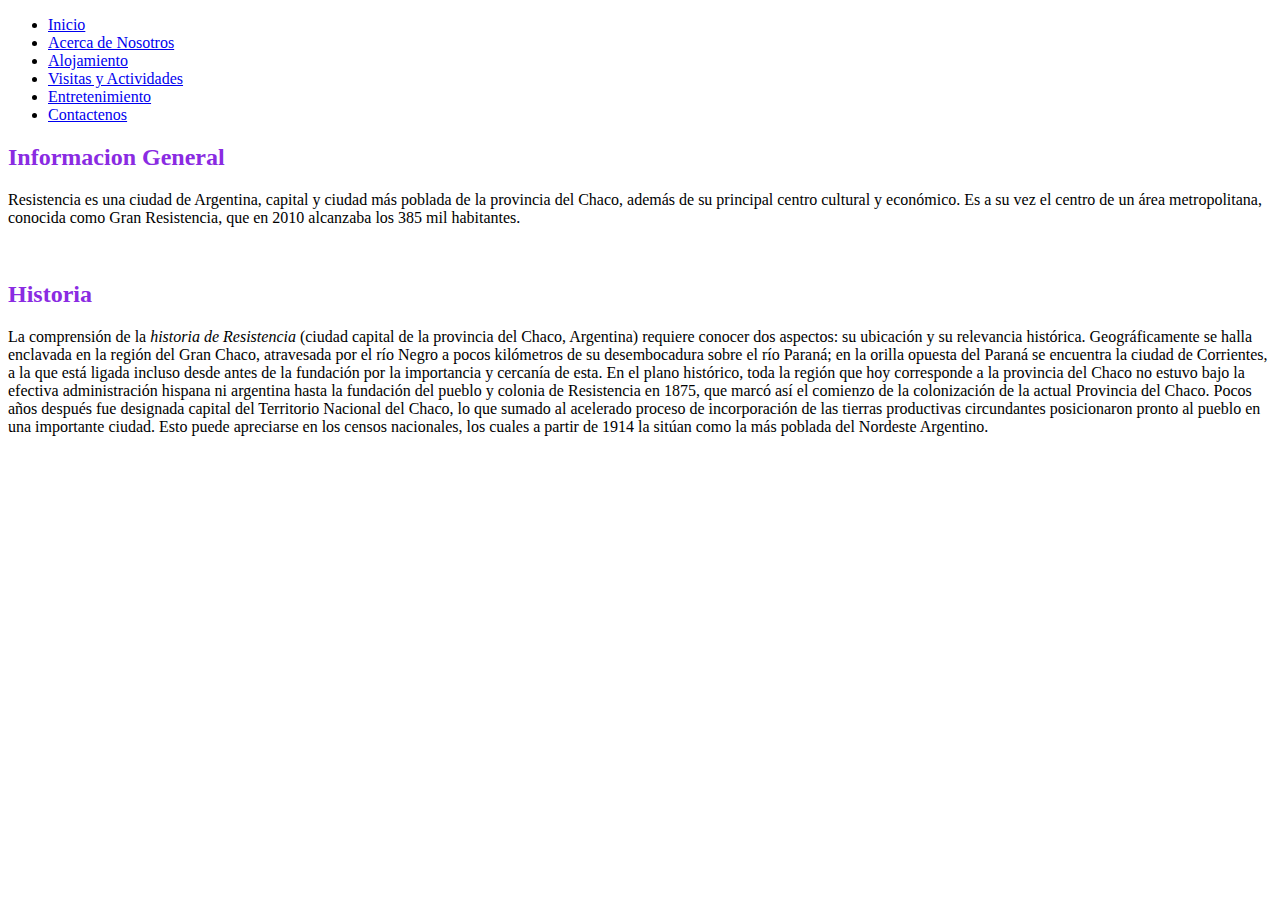
<file: HOMEWORK/about.html>
<!DOCTYPE html>
<html lang="en">
<head>
    <meta charset="UTF-8">
    <meta http-equiv="X-UA-Compatible" content="IE=edge">
    <meta name="viewport" content="width=device-width, initial-scale=1.0">
    <link rel="stylesheet" href="./index.css">
    <title>Document</title>
</head>
<body>
    <nav>
        <ul>
            <li><a href="./index.html">Inicio</a></li>
            <li><a href="./about.html">Acerca de Nosotros</a></li>
            <li><a href="./accommodation.html">Alojamiento</a></li>
            <li><a href="./visits_activities.html">Visitas y Actividades</a></li>
            <li><a href="./entertainment.html">Entretenimiento</a></li>
            <li><a href="./form.html">Contactenos</a></li>
        </ul>
           </nav>
    <h2>Informacion General</h2>

    <main>
        <p>Resistencia es una ciudad de Argentina, capital y ciudad más poblada de la provincia del Chaco, además de su
            principal centro cultural y económico. Es a su vez el centro de un área metropolitana, conocida como Gran
            Resistencia, que en 2010 alcanzaba los 385 mil habitantes.</p>

        <br>
    </main>
    <h2><strong>Historia</strong></h2>
    <p>La comprensión de la <em>historia de Resistencia</em> (ciudad capital de la provincia del Chaco, Argentina)
        requiere conocer dos aspectos: su ubicación y su relevancia histórica. Geográficamente se halla enclavada en la
        región del Gran Chaco, atravesada por el río Negro a pocos kilómetros de su desembocadura sobre el río Paraná;
        en la orilla opuesta del Paraná se encuentra la ciudad de Corrientes, a la que está ligada incluso desde antes
        de la fundación por la importancia y cercanía de esta. En el plano histórico, toda la región que hoy corresponde
        a la provincia del Chaco no estuvo bajo la efectiva administración hispana ni argentina hasta la fundación del
        pueblo y colonia de Resistencia en 1875, que marcó así el comienzo de la colonización de la actual Provincia del
        Chaco. Pocos años después fue designada capital del Territorio Nacional del Chaco, lo que sumado al acelerado
        proceso de incorporación de las tierras productivas circundantes posicionaron pronto al pueblo en una importante
        ciudad. Esto puede apreciarse en los censos nacionales, los cuales a partir de 1914 la sitúan como la más
        poblada del Nordeste Argentino. </p>
</body>
</html>
</file>
<file: HOMEWORK/index.css>
h1 {
color: green;
}

h2 {
    color: blueviolet;
}

img {
    filter: opacity(50%);
}

table {
    font-size: 100%;
    width: 100%;
}
</file>
